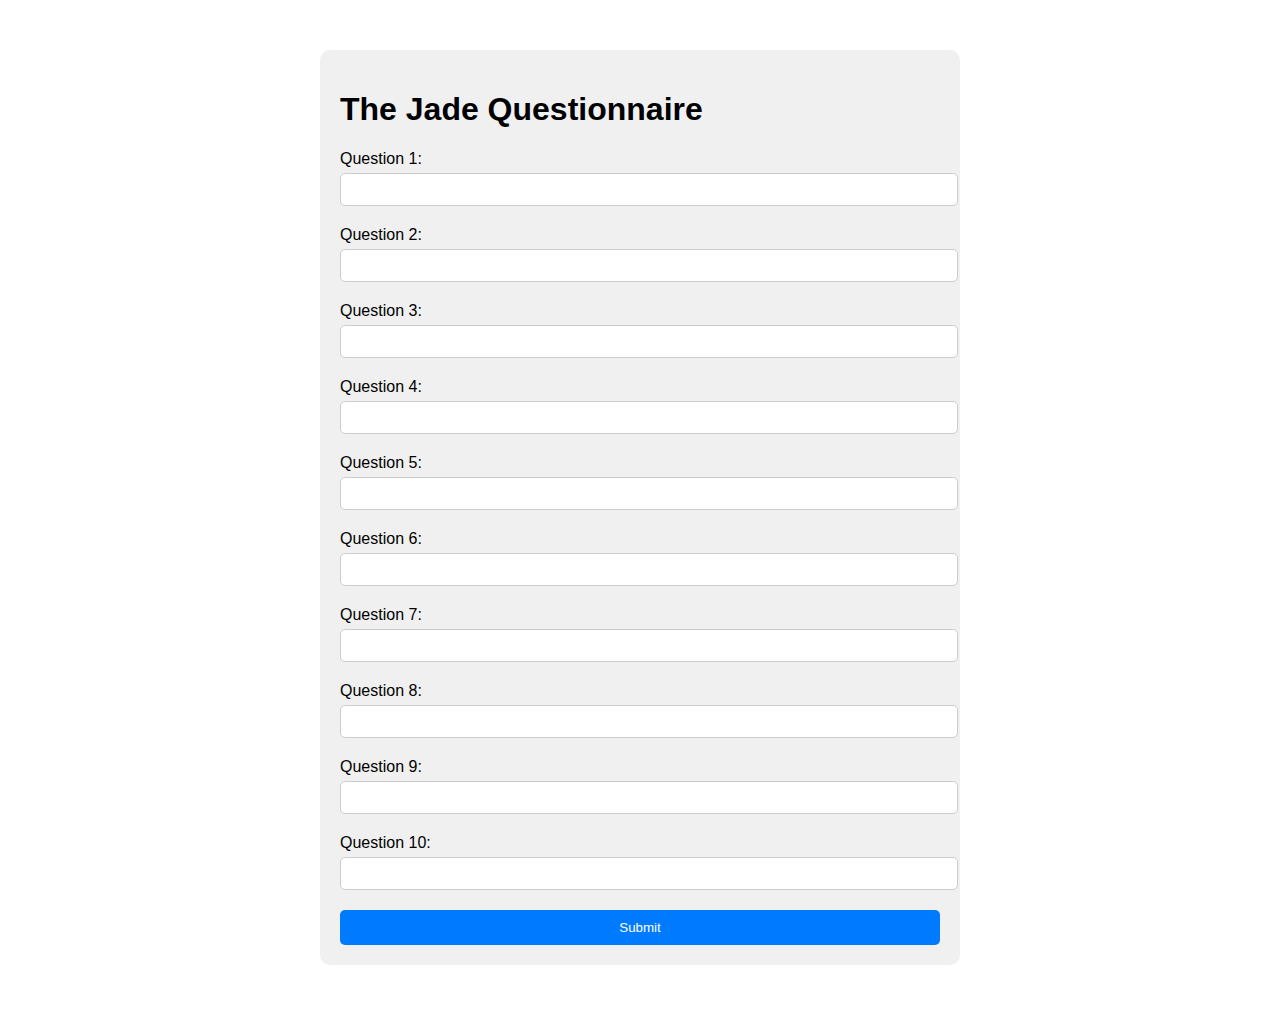
<file: index.html>
<!DOCTYPE html>
<html lang="en">
<head>
    <meta charset="UTF-8">
    <meta name="viewport" content="width=device-width, initial-scale=1.0">
    <title>Questionnaire</title>
    <link rel="stylesheet" href="styles.css">
</head>
<body>
    <div class="container">
        <h1>The Jade Questionnaire</h1>
        <form id="question-form">
            <div class="question">
                <label for="q1">Question 1:</label>
                <input type="text" id="q1" name="q1" required>
            </div>
            <!-- Repeat similar structure for other questions -->
            <div class="question">
                <label for="q2">Question 2:</label>
                <input type="text" id="q2" name="q2" required>
            </div>
            <div class="question">
                <label for="q3">Question 3:</label>
                <input type="text" id="q3" name="q3" required>
            </div>
            <div class="question">
                <label for="q4">Question 4:</label>
                <input type="text" id="q4" name="q4" required>
            </div>
            <div class="question">
                <label for="q5">Question 5:</label>
                <input type="text" id="q5" name="q5" required>
            </div>
            <div class="question">
                <label for="q6">Question 6:</label>
                <input type="text" id="q6" name="q6" required>
            </div>
            <div class="question">
                <label for="q7">Question 7:</label>
                <input type="text" id="q7" name="q7" required>
            </div>
            <div class="question">
                <label for="q8">Question 8:</label>
                <input type="text" id="q8" name="q8" required>
            </div>
            <div class="question">
                <label for="q9">Question 9:</label>
                <input type="text" id="q9" name="q9" required>
            </div>
            <div class="question">
                <label for="q10">Question 10:</label>
                <input type="text" id="q10" name="q10" required>
            </div>
            <button type="submit">Submit</button>
        </form>
    </div>

    <div id="overlay">
        <div id="popup">
            <span id="exit-btn">&times;</span>
            <img src="/images/jadelemon.jpg" alt="Popup Image">
        </div>
    </div>

    <script src="script.js"></script>
</body>
</html>
</file>
<file: styles.css>
body {
    font-family: Arial, sans-serif;
    margin: 0;
    padding: 0;
}

.container {
    max-width: 600px;
    margin: 50px auto;
    padding: 20px;
    background-color: #f0f0f0;
    border-radius: 10px;
}

.question {
    margin-bottom: 20px;
}

label {
    display: block;
    margin-bottom: 5px;
}

input[type="text"] {
    width: 100%;
    padding: 8px;
    border-radius: 5px;
    border: 1px solid #ccc;
}

button {
    display: block;
    width: 100%;
    padding: 10px;
    background-color: #007bff;
    color: #fff;
    border: none;
    border-radius: 5px;
    cursor: pointer;
    transition: background-color 0.3s ease;
}

button:hover {
    background-color: #0056b3;
}

#overlay {
    display: none;
    position: fixed;
    top: 0;
    left: 0;
    width: 50%;
    height: 50%;
    
    z-index: 999;
}

#popup {
    position: fixed;
    top: 50%;
    left: 50%;
    transform: translate(-50%, -50%);
    padding: 20px;
    border-radius: 10px;
}

#popup img {
    max-width: 900px; /* Adjust the width as needed */
    max-height: 700px; /* Adjust the height as needed */
    display: block;
    margin: 0 auto;
    border-radius: 10px;
    box-shadow: 0 0 10px rgba(0, 0, 0, 0.5); /* Optional: add a shadow effect */
}

#exit-btn {
    position: absolute;
    top: 10px;
    right: 10px;
    font-size: 20px;
    cursor: pointer;
}
</file>
